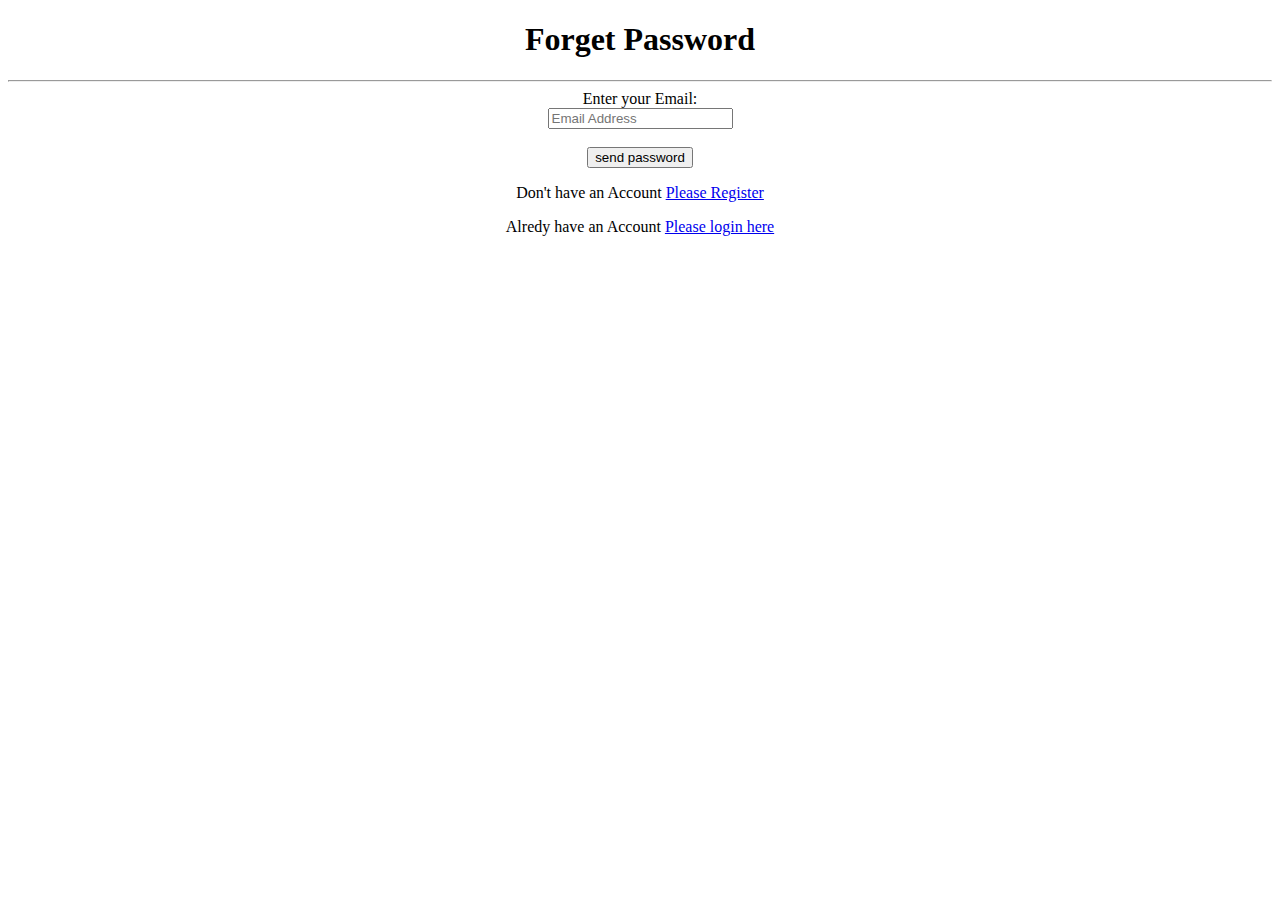
<file: Pages/forget.html>
<!DOCTYPE html>
<html lang="en">
<head>
    <meta charset="UTF-8">
    <meta http-equiv="X-UA-Compatible" content="IE=edge">
    <meta name="viewport" content="width=device-width, initial-scale=1.0">
    <title>Forget Password</title>
</head>
<body>
    <div align="center">
        <h1>Forget Password</h1>
        <hr/>

        <form align="center">
            <lable for="email">Enter your Email:</lable><br/>
            <input
             type="email" 
             name="username"
             placeholder="Email Address"
             required 
             /><br/><br/>

            <input Type="submit" value="send password"/>

        </form>
        <p> Don't have an Account
            <a href="register.html" target="blank"> Please Register </a>
       </p>
     
       
       <p> Alredy have an Account 
           <a href="../index.html" target="blank"> Please login here </a>
       </p>
    </div>
</body>
</html>
</file>
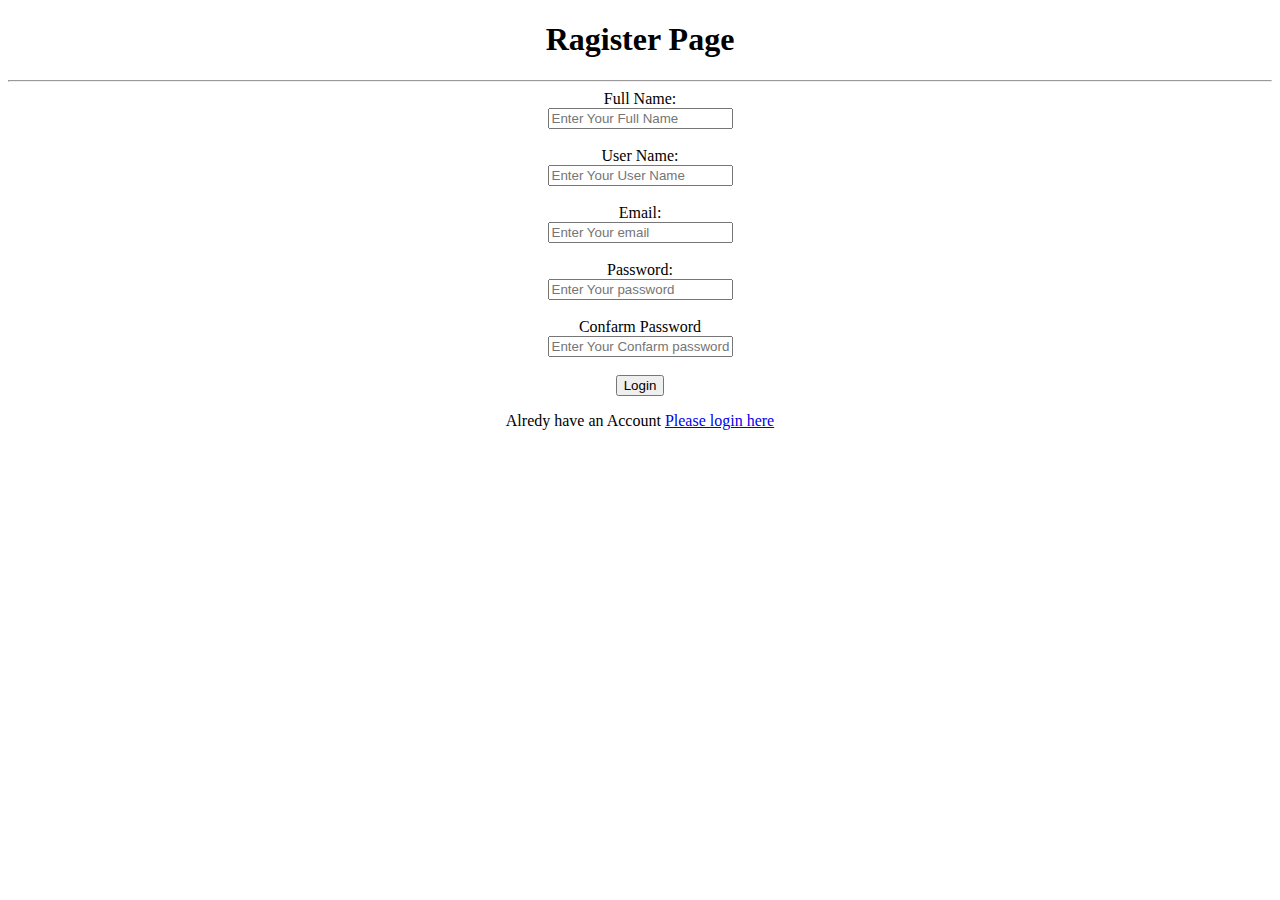
<file: Pages/register.html>
<!DOCTYPE html>
<html lang="en">
<head>
    <meta charset="UTF-8">
    <meta http-equiv="X-UA-Compatible" content="IE=edge">
    <meta name="viewport" content="width=device-width, initial-scale=1.0">
    <title>Register Page</title>
</head>
<body>
    <div>
        <h1 align="center">Ragister Page</h1>
            <hr />
            <form align="center">
               <lable for="name">Full Name:</lable><br />
               <input 
                    type="text"
                    name="name"
                    placeholder="Enter Your Full Name"
                    required
                    /><br/><br>
    
               <lable for="username">User Name:</lable><br />
               <input 
                     type="text"
                     name="usaername"
                     placeholder="Enter Your User Name"
                     required 
                     /><br/><br>
    
               <lable for="email">Email:</lable><br />
               <input 
                    type="email"
                    name="email"
                    placeholder="Enter Your email"
                    required 
                    /><br/><br>
    
               <lable for="password">Password:</lable><br/>
               <input 
                     type="password"
                     name="password"
                     placeholder="Enter Your password"
                     required 
                     /><br/><br>
    
               <lable for="cpassword">Confarm Password</lable><br/>
               <input 
                    type="password"
                    name="cpassword"
                    placeholder="Enter Your Confarm password"
                    required 
                    /><br/><br>
    
                <input Type="submit" value="Login"
    
                 </form>
                
               <p> Alredy have an Account 
                   <a href="../index.html" target="blank"> Please login here </a>
               </p>
            </div>
    </body>
</html>
</file>
